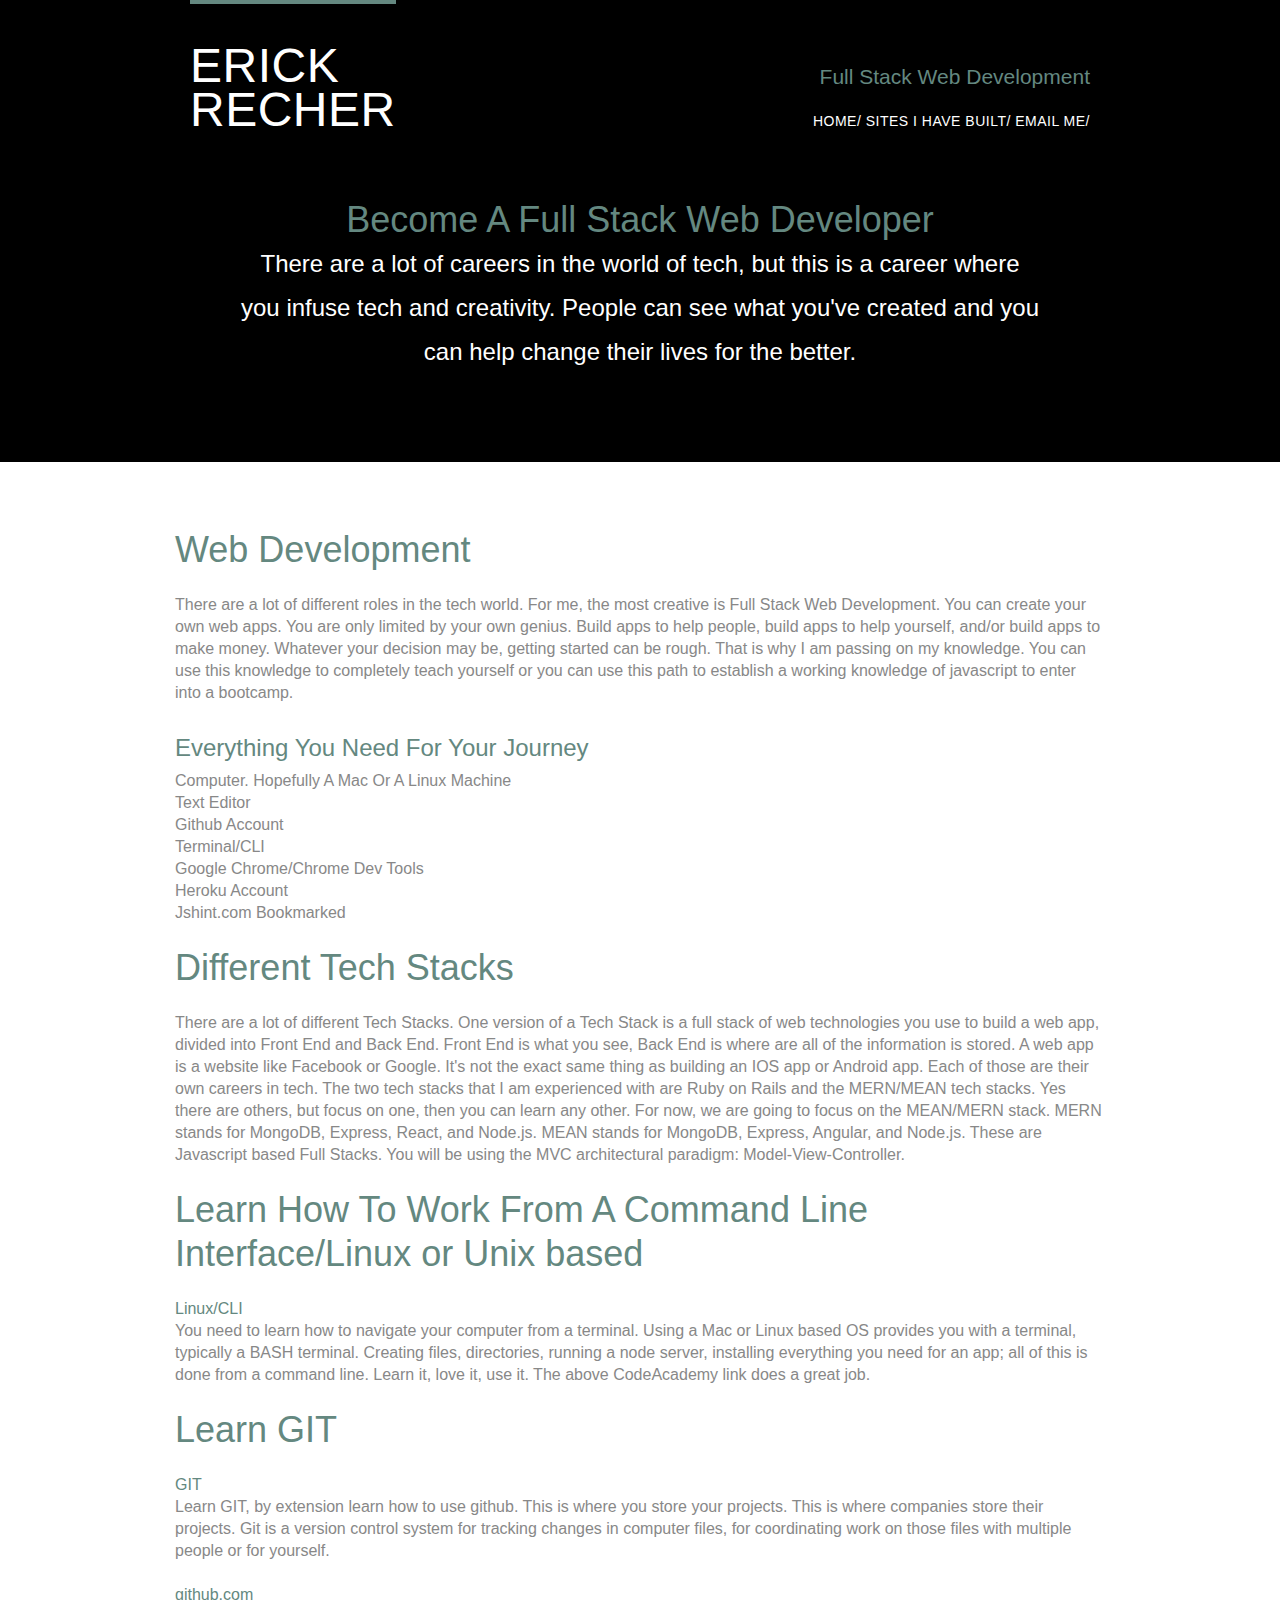
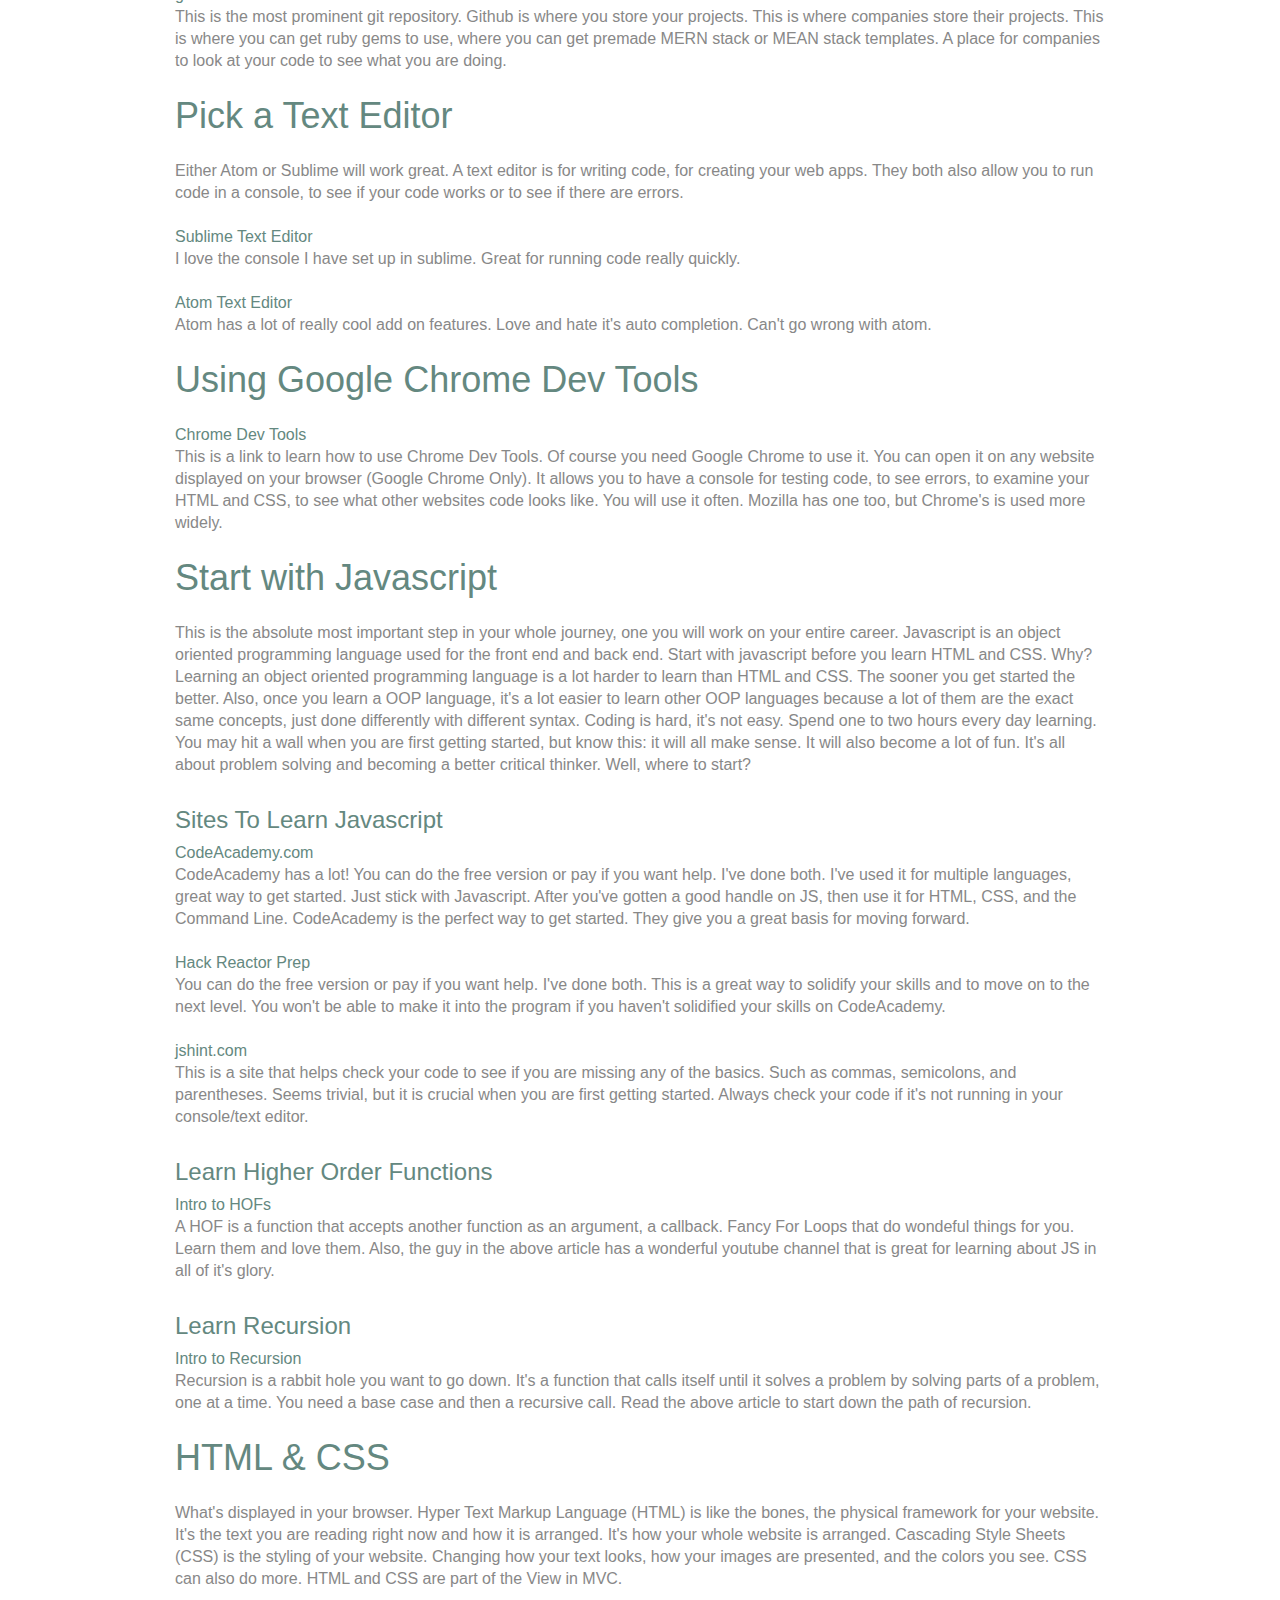
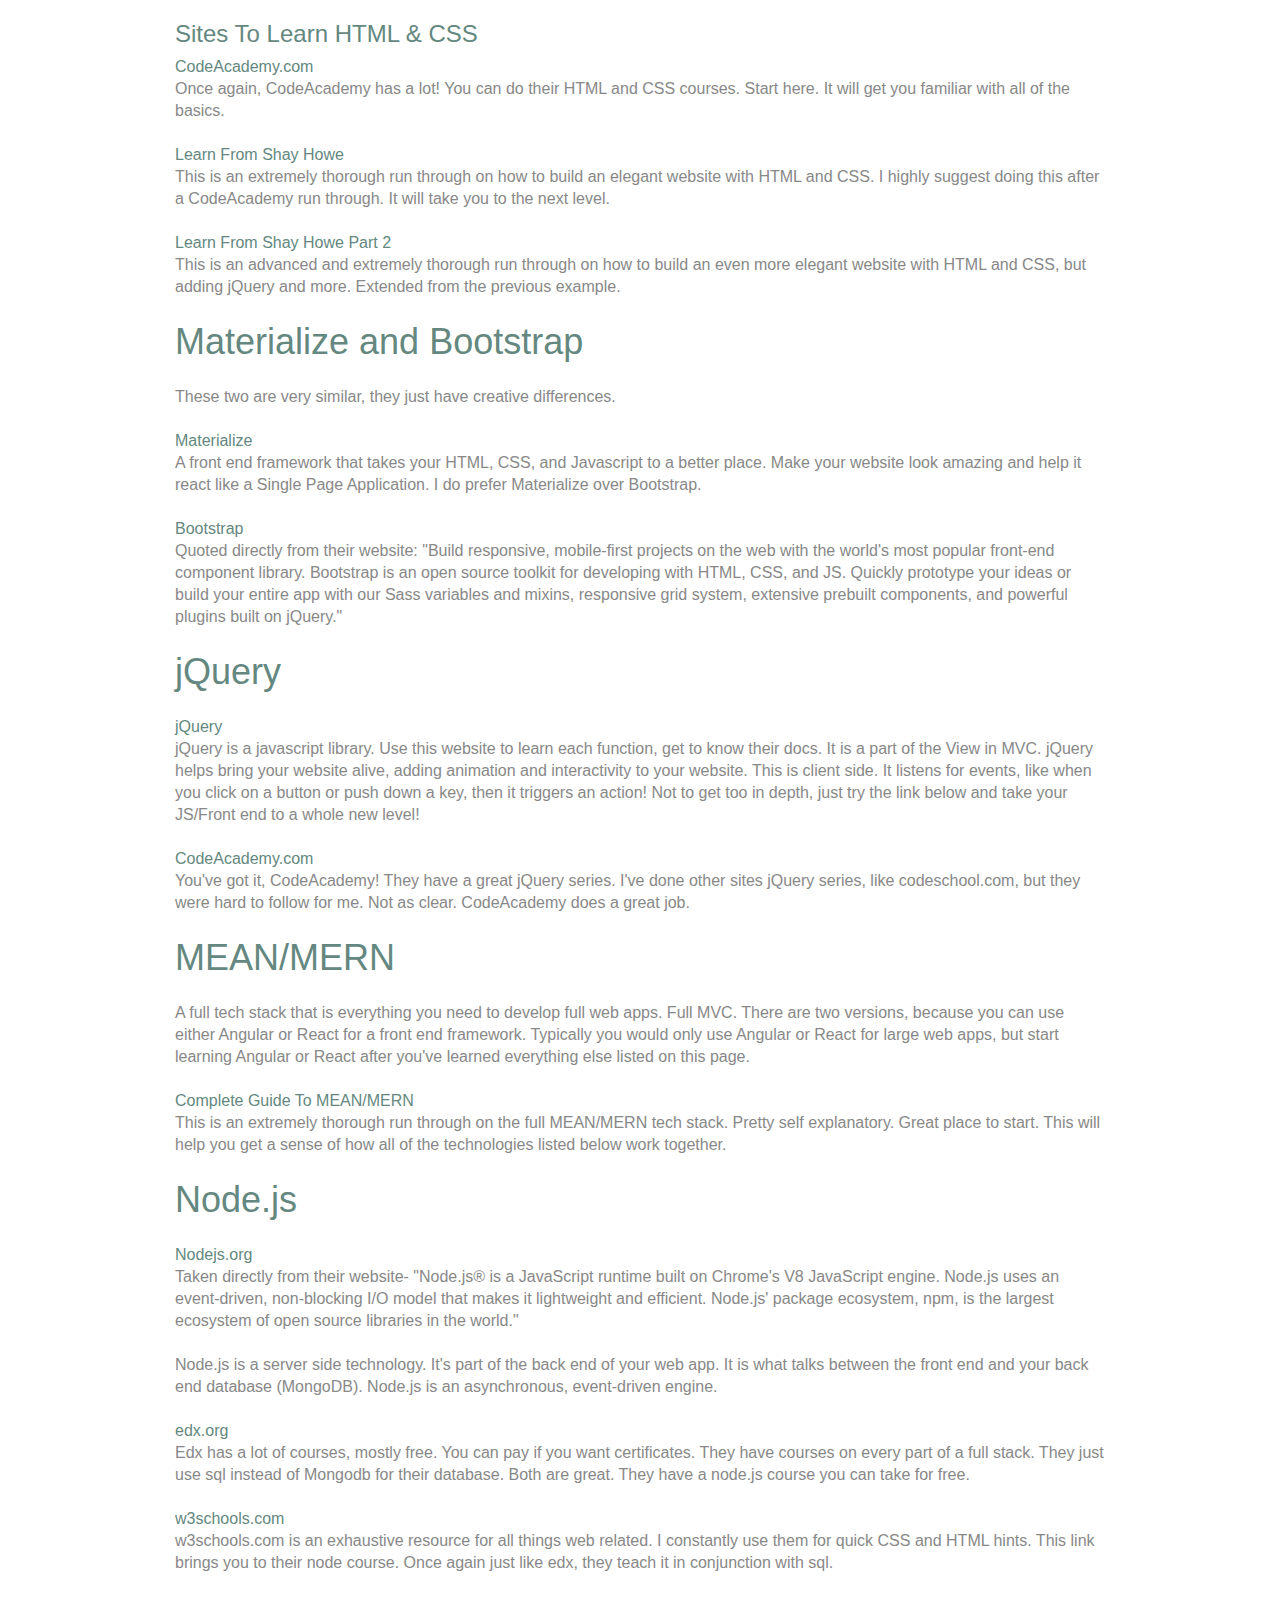
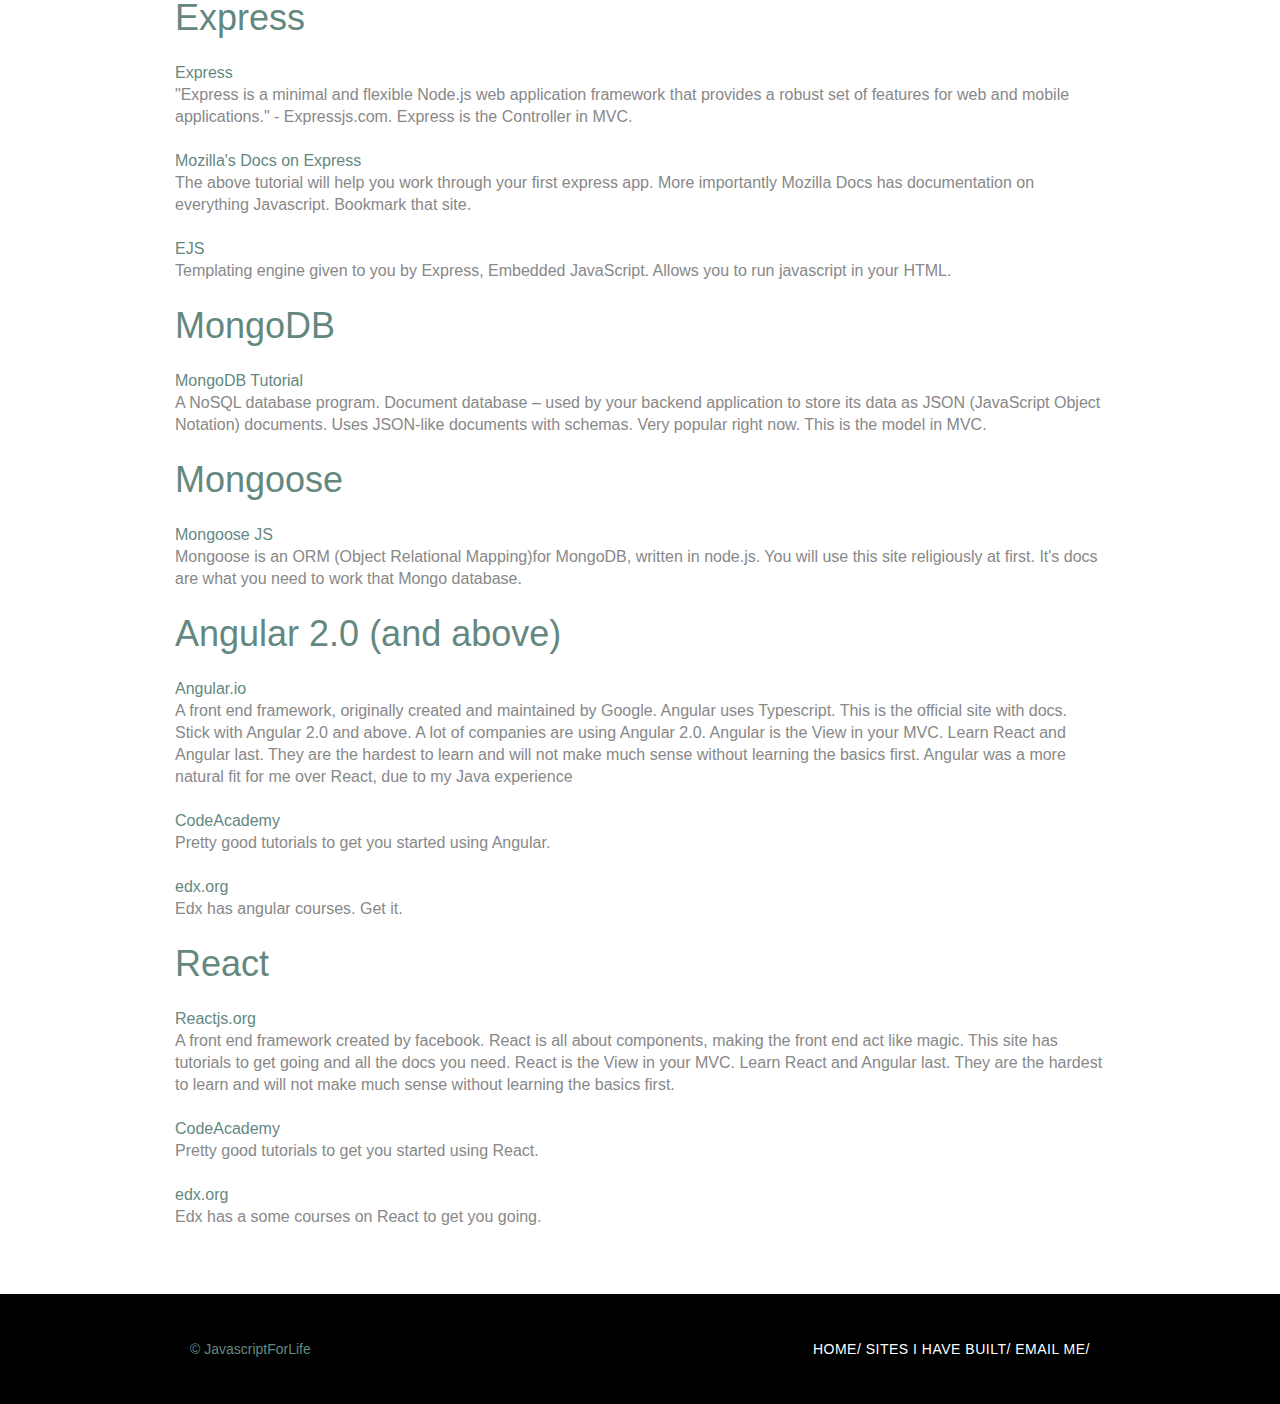
<file: teach.html>
<!DOCTYPE html>
<html>
<head>
  <style>
  @import url('https://fonts.googleapis.com/css?family=Sedgwick+Ave+Display');
  </style>
  <!-- stylesheets -->
  <link rel="stylesheet" href="https://maxcdn.bootstrapcdn.com/bootstrap/3.3.5/css/bootstrap.min.css">
  <link rel="stylesheet" type="text/css" href="vendor/css/normalize.css">
  <link rel="stylesheet" type="text/css" href="assets/css/main.css">
  <!-- vendor scripts -->
  <script src="https://code.jquery.com/jquery-2.2.3.min.js" integrity="sha256-a23g1Nt4dtEYOj7bR+vTu7+T8VP13humZFBJNIYoEJo=" crossorigin="anonymous"></script>
  <script src="https://maxcdn.bootstrapcdn.com/bootstrap/3.3.5/js/bootstrap.min.js"></script>
  <!-- favicon -->
  <link rel="icon" type="image/png" href="assets/imgs/favicon.png">
</head>
<body id="top">

  <header class="primary-header container group">

    <h1 class="logo">
      <a href="index.html">Erick <br> Recher</a>
    </h1>
    <h3 class="tagline">Full Stack Web Development</h3>
    <ul>
      <nav class="nav primary-nav">
        <a href="index.html">Home/</a>
        <a href="sites.html">Sites I have built/</a>
        <a href="mailto:javascriptforlife@gmail.com">Email Me/</a>
      </nav>
    </ul>
  </header>
  <section class="hero container">
    <h2>Become A Full Stack Web Developer</h2>
    <p>There are a lot of careers in the world of tech, but this is a career
    where you infuse tech and creativity. People can see what you've created and
    you can help change their lives for the better.</p>
  </section>

  <section class="row">
      <div class="grid">
        <h1>Web Development</h1>
        <p> There are a lot of different roles in the tech world. For me, the most creative
          is Full Stack Web Development. You can create your own web apps. You are only limited
          by your own genius. Build apps to help people, build apps to help yourself, and/or build
          apps to make money. Whatever your decision may be, getting started can be rough. That is why
          I am passing on my knowledge. You can use this knowledge to completely
          teach yourself or you can use this path to establish a working knowledge of javascript to enter
          into a bootcamp.</p>
          <h2>Everything You Need For Your Journey</h2>
          <ol>
            <li>Computer. Hopefully A Mac Or A Linux Machine</li>
            <li>Text Editor</li>
            <li>Github Account</li>
            <li>Terminal/CLI</li>
            <li>Google Chrome/Chrome Dev Tools</li>
            <li>Heroku Account</li>
            <li>Jshint.com Bookmarked</li>
          </ol> </br>
          <h1> Different Tech Stacks</h1>
          <p> There are a lot of different Tech Stacks. One version of a Tech Stack is a full stack of web technologies
            you use to build a web app, divided into Front End and Back End. Front End is what you see, Back End
            is where are all of the information is stored. A web app is a website like Facebook or Google. It's not the exact
            same thing as building an IOS app or Android app. Each of those are their own careers in tech.
            The two tech stacks that I am experienced with are Ruby on Rails and the MERN/MEAN tech stacks. Yes there are others,
            but focus on one, then you can learn any other. For now, we are going to focus on the MEAN/MERN stack.
            MERN stands for MongoDB, Express, React, and Node.js. MEAN stands for MongoDB, Express, Angular, and Node.js.
            These are Javascript based Full Stacks. You will be using the MVC architectural paradigm: Model-View-Controller.
          </p>
          <!-- <img src="assets/imgs/flow.jpg" class="picTwo" alt="flow"> -->
          <h1>Learn How To Work From A Command Line Interface/Linux or Unix based</h1>
            <a href="https://www.codecademy.com/catalog/language/bash">Linux/CLI</a>
            <p> You need to learn how to navigate your computer from a terminal. Using a Mac or Linux based OS provides
                you with a terminal, typically a BASH terminal. Creating files, directories, running a node server, installing
                everything you need for an app; all of this is done from a command line. Learn it, love it, use it. The above
                CodeAcademy link does a great job.
            </p>
          <h1>Learn GIT</h1>
            <a href="https://www.codecademy.com/catalog/language/bash">GIT</a>
              <p> Learn GIT, by extension learn how to use github. This is where you store your projects. This is where companies
                store their projects. Git is a version control system for tracking changes in computer files, for coordinating work
                on those files with multiple people or for yourself.
              </p>
            <a href="https://github.com/">github.com</a>
              <p> This is the most prominent git repository. Github is where you store your projects. This is where
                companies store their projects. This is where you can get ruby gems to use, where you can get premade
                MERN stack or MEAN stack templates. A place for companies to look at your code to see what you are doing.
              </p>
          <h1>Pick a Text Editor</h1>
            <p>Either Atom or Sublime will work great. A text editor is for writing code, for creating your web apps. They both also
            allow you to run code in a console, to see if your code works or to see if there are errors.</p>
            <a href="https://www.sublimetext.com/">Sublime Text Editor</a>
              <p> I love the console I have set up in sublime. Great for running code really quickly.
              </p>
            <a href="https://atom.io/">Atom Text Editor</a>
              <p> Atom has a lot of really cool add on features. Love and hate it's auto completion.
                Can't go wrong with atom.
              </p>
          <h1>Using Google Chrome Dev Tools</h1>
            <a href="https://developer.chrome.com/devtools">Chrome Dev Tools</a>
              <p>This is a link to learn how to use Chrome Dev Tools. Of course you need Google Chrome to use it.
                 You can open it on any website displayed on your
                 browser (Google Chrome Only). It allows you to have a console for testing code, to see errors, to examine
                 your HTML and CSS, to see what other websites code looks like. You will use it often. Mozilla has one too, but Chrome's
                 is used more widely.
              </p>
          <h1>Start with Javascript</h1>
            <p> This is the absolute most important step in your whole journey, one you will work on your entire career.
              Javascript is an object oriented programming language used for the front end and back end.
              Start with javascript before you learn HTML and CSS. Why?
              Learning an object oriented programming language is a lot harder to learn than HTML and CSS. The sooner you get started the better. Also,
              once you learn a OOP language, it's a lot easier to learn other OOP languages because a lot of them are the exact
              same concepts, just done differently with different syntax. Coding is hard, it's not easy. Spend one to two hours every day learning.
              You may hit a wall when you are first getting started, but know this: it will all make sense. It will also become
              a lot of fun. It's all about problem solving and becoming a better critical thinker. Well, where to start?
            </p>
          <h2>Sites To Learn Javascript</h2>
              <a href="https://www.codecademy.com/">CodeAcademy.com</a>
                <p>CodeAcademy has a lot! You can do the free version or pay if you want help. I've done both.
                  I've used it for multiple languages, great way to get started. Just stick with Javascript.
                  After you've gotten a good handle on JS, then use it for HTML, CSS, and the Command Line. CodeAcademy is
                  the perfect way to get started. They give you a great basis for moving forward.
                </p>
              <a href="https://www.hackreactor.com/prep-programs?utm_source=googlesearchnetwork&utm_medium=cpc&utm_campaign=P_Search_Brand_Prep">Hack Reactor Prep</a>
                <p>You can do the free version or pay if you want help. I've done both.
                  This is a great way to solidify your skills and to move on to the next level. You won't be able
                  to make it into the program if you haven't solidified your skills on CodeAcademy.
                </p>
              <a href="http://jshint.com/">jshint.com</a>
                <p>This is a site that helps check your code to see if you are missing any of the basics. Such as
                  commas, semicolons, and parentheses. Seems trivial, but it is crucial when you are first getting
                  started. Always check your code if it's not running in your console/text editor.
                </p>
          <h2>Learn Higher Order Functions</h2>
            <a href="https://medium.com/humans-create-software/a-dirt-simple-introduction-to-higher-order-functions-in-javascript-b33bf9e19056">Intro to HOFs</a>
            <p> A HOF is a function that accepts another function as an argument, a callback. Fancy For Loops that do wondeful
              things for you. Learn them and love them. Also, the guy in the above article has a wonderful youtube
              channel that is great for learning about JS in all of it's glory.
            </p>
          <h2>Learn Recursion</h2>
            <a href="https://www.cs.umd.edu/class/fall2002/cmsc214/Tutorial/recursion.html">Intro to Recursion</a>
            <p> Recursion is a rabbit hole you want to go down. It's a function that calls itself until it solves
              a problem by solving parts of a problem, one at a time. You need a base case and then a recursive call.
              Read the above article to start down the path of recursion.
            </p>
      <h1>HTML & CSS</h1>
         <p>What's displayed in your browser. Hyper Text Markup Language (HTML) is like the bones,
           the physical framework for your website. It's the
           text you are reading right now and how it is arranged. It's how your whole website is arranged.
           Cascading Style Sheets (CSS) is the styling of your website. Changing how your text looks,
           how your images are presented, and the colors you see. CSS can also do more. HTML and CSS are part of the
           View in MVC.
         </p>
      <h2>Sites To Learn HTML & CSS</h2>
          <a href="https://www.codecademy.com/">CodeAcademy.com</a>
            <p>Once again, CodeAcademy has a lot! You can do their HTML and CSS courses. Start here. It will get you
               familiar with all of the basics.
            </p>
          <a href="https://learn.shayhowe.com/html-css/building-your-first-web-page/">Learn From Shay Howe</a>
            <p>This is an extremely thorough run through on how to build an elegant website with HTML and
               CSS. I highly suggest doing this after a CodeAcademy run through. It will take you to the next
               level.
            </p>
          <a href="https://learn.shayhowe.com/advanced-html-css/">Learn From Shay Howe Part 2</a>
            <p>This is an advanced and extremely thorough run through on how to build an even more elegant website with HTML and
               CSS, but adding jQuery and more. Extended from the previous example.
            </p>
      <h1>Materialize and Bootstrap</h1>
        <p>These two are very similar, they just have creative differences.</p>
          <a href="http://materializecss.com/">Materialize</a>
            <p> A front end framework that takes your HTML, CSS, and Javascript to a better place. Make your website
              look amazing and help it react like a Single Page Application. I do prefer Materialize over Bootstrap.
            </p>
          <a href="http://getbootstrap.com/">Bootstrap</a>
            <p>Quoted directly from their website: "Build responsive, mobile-first projects on the web with the world's
               most popular front-end component library.
               Bootstrap is an open source toolkit for developing with HTML, CSS, and JS. Quickly prototype
               your ideas or build your entire app with our Sass variables and mixins,
               responsive grid system, extensive prebuilt components, and powerful plugins built on jQuery."
            </p>
      <h1>jQuery</h1>
        <a href="https://jquery.com/">jQuery</a>
        <p>jQuery is a javascript library. Use this website to learn each function, get to know their docs.
           It is a part of the View in MVC. jQuery helps bring your website alive,
           adding animation and interactivity to your website. This is client side.
           It listens for events, like when you click on a button or push down a key, then it triggers
           an action! Not to get too in depth, just try the link below and take your JS/Front end to a whole new level!
        </p>
        <a href="https://www.codecademy.com/">CodeAcademy.com</a>
          <p>You've got it, CodeAcademy! They have a great jQuery series. I've done other sites jQuery series, like
             codeschool.com, but they were hard to follow for me. Not as clear. CodeAcademy does a great job.
          </p>
      <h1>MEAN/MERN</h1>
        <p>A full tech stack that is everything you need to develop full web apps. Full MVC. There are two versions, because you
          can use either Angular or React for a front end framework. Typically you would only use Angular or React for
          large web apps, but start learning Angular or React after you've learned everything else listed on this page.
        </p>
        <a href="http://info-mongodb-com.s3.amazonaws.com/_com_assets/collateral/modern_app_stack_ebook_rgb.pdf">Complete Guide To MEAN/MERN</a>
          <p>This is an extremely thorough run through on the full MEAN/MERN tech stack. Pretty self explanatory.
             Great place to start. This will help you get a sense of how all of the technologies listed below work together.
          </p>
      <h1>Node.js</h1>
        <a href="https://nodejs.org/en/">Nodejs.org</a>
          <p>Taken directly from their website- "Node.js® is a JavaScript runtime built on Chrome's V8 JavaScript engine. Node.js uses an event-driven,
            non-blocking I/O model that makes it lightweight and efficient. Node.js' package ecosystem, npm, is the
            largest ecosystem of open source libraries in the world."
          </p>
          <p>Node.js is a server side technology. It's part of the back end of your web app. It is what talks between
            the front end and your back end database (MongoDB). Node.js is an asynchronous, event-driven engine.
          </p>
        <a href="https://courses.edx.org">edx.org</a>
          <p>Edx has a lot of courses, mostly free. You can pay if you want certificates. They have courses on
            every part of a full stack. They just use sql instead of Mongodb for their database. Both are great.
            They have a node.js course you can take for free.
          </p>
        <a href="https://www.w3schools.com/nodejs/nodejs_intro.asp">w3schools.com</a>
          <p> w3schools.com is an exhaustive resource for all things web related. I constantly use them for quick CSS and
            HTML hints. This link brings you to their node course. Once again just like edx, they teach it in
            conjunction with sql.
          </p>
      <h1>Express</h1>
        <a href="https://expressjs.com/">Express</a>
          <p>"Express is a minimal and flexible Node.js web application framework that provides a robust
             set of features for web and mobile applications." - Expressjs.com. Express is the Controller
             in MVC.
          </p>
        <a href="https://developer.mozilla.org/en-US/docs/Learn/Server-side/Express_Nodejs">Mozilla's Docs on Express</a>
          <p> The above tutorial will help you work through your first express app.
              More importantly Mozilla Docs has documentation on everything Javascript. Bookmark that site.
          </p>
        <a href="https://www.npmjs.com/package/ejs">EJS</a>
          <p> Templating engine given to you by Express, Embedded JavaScript. Allows you to run javascript in your HTML.
          </p>
      <h1>MongoDB</h1>
        <a href="https://docs.mongodb.com/manual/tutorial/">MongoDB Tutorial</a>
          <p>A NoSQL database program. Document database – used by your backend application to store its data as JSON
            (JavaScript Object Notation) documents. Uses JSON-like documents with schemas.
            Very popular right now. This is the model in MVC.</p>
      <h1>Mongoose</h1>
        <a href="http://mongoosejs.com/">Mongoose JS</a>
          <p> Mongoose is an ORM (Object Relational Mapping)for MongoDB, written in node.js. You will use this site religiously at first. It's docs are what you need to work that
            Mongo database.
          </p>
      <h1>Angular 2.0 (and above)</h1>
        <a href="https://angular.io/">Angular.io</a>
          <p> A front end framework, originally created and maintained by Google. Angular uses Typescript. This is the official site with docs.
              Stick with Angular 2.0 and above. A lot of companies are using Angular 2.0. Angular is the View in your MVC.
              Learn React and Angular last. They are the hardest to learn and will not make much sense without learning
              the basics first. Angular was a more natural fit for me over React, due to my Java experience
          </p>
        <a href="https://www.codecademy.com/learn/learn-angularjs">CodeAcademy</a>
          <p> Pretty good tutorials to get you started using Angular.
          </p>
        <a href="https://courses.edx.org">edx.org</a>
          <p>Edx has angular courses. Get it.
          </p>
      <h1>React</h1>
        <a href="https://reactjs.org/">Reactjs.org</a>
          <p> A front end framework created by facebook. React is all about components, making the front end act like magic.
            This site has tutorials to get going and all the docs you need. React is the View in your MVC. Learn React and
            Angular last. They are the hardest to learn and will not make much sense without learning the basics first.
          </p>
        <a href="https://www.codecademy.com/learn/react-101">CodeAcademy</a>
          <p> Pretty good tutorials to get you started using React.
          </p>
        <a href="https://courses.edx.org">edx.org</a>
          <p>Edx has a some courses on React to get you going.
          </p>
      </div>
      <!-- <h1 class="work">This Page Is A Work In Progress</h1> -->
    </section>
    <footer class="primary-footer container group">
      <small>&copy; JavascriptForLife</small>
      <nav class="nav primary-nav">
        <a href="index.html">Home/ </a>
        <a href="sites.html">Sites I have built/ </a>
        <a href="mailto:javascriptforlife@gmail.com"> Email Me/</a>
      </nav>
    </footer>
</body>
</html>
</file>
<file: assets/css/main.css>
/* http://meyerweb.com/eric/tools/css/reset/
   v2.0 | 20110126
   License: none (public domain)
*/

html, body, div, span, applet, object, iframe,
h1, h2, h3, h4, h5, h6, p, blockquote, pre,
a, abbr, acronym, address, big, cite, code,
del, dfn, em, img, ins, kbd, q, s, samp,
small, strike, strong, sub, sup, tt, var,
b, u, i, center,
dl, dt, dd, ol, ul, li,
fieldset, form, label, legend,
table, caption, tbody, tfoot, thead, tr, th, td,
article, aside, canvas, details, embed,
figure, figcaption, footer, header, hgroup,
menu, nav, output, ruby, section, summary,
time, mark, audio, video {
  margin: 0;
  padding: 0;
  border: 0;
  font-size: 100%;
  font: inherit;
  vertical-align: baseline;
}
/* HTML5 display-role reset for older browsers */
article, aside, details, figcaption, figure,
footer, header, hgroup, menu, nav, section {
  display: block;
}
body {
  line-height: 1;
}
ol, ul {
  list-style: none;
}
blockquote, q {
  quotes: none;
}
blockquote:before, blockquote:after,
q:before, q:after {
  content: '';
  content: none;
}
table {
  border-collapse: collapse;
  border-spacing: 0;
}

/*
  ========================================
  Custom styles
  ========================================
*/

body {
  background: black;
  color: #888;
  font: 300 16px/22px "Lato", "Open Sans", "Helvetica Neue", Helvetica, Arial, sans-serif;
}

/*
  ========================================
  Grid
  ========================================
*/

*,
*:before,
*:after {
  -webkit-box-sizing: border-box;
     -moz-box-sizing: border-box;
          box-sizing: border-box;
}
.container,
.grid {
  margin: 0 auto;
  width: 960px;
}
.container {
  padding-left: 30px;
  padding-right: 30px;
}
.grid,
.col-1-3,
.col-2-3,
.col-1-1 {
  padding-left: 15px;
  padding-right: 15px;
}
.col-1-3,
.col-2-3,
.col-1-1  {
  display: inline-block;
  vertical-align: top;
}
.col-1-3 {
  width: 33.33%;
}
.col-2-3 {
  width: 66.66%;
}
.col-1-1 {
  width: 50%;
}

/*
  ========================================
  Clearfix
  ========================================
*/

.group:before,
.group:after {
  content: "";
  display: table;
}
.group:after {
  clear: both;
}
.group {
  clear: both;
  *zoom: 1;
}

/*
  ========================================
  Rows
  ========================================
*/

.row,
.row-alt {
  min-width: 960px;
}
.row {
  background: #fff;
  padding: 66px 0 44px 0;
}
.row-alt {
  background: #cbe2c1;
  background: -webkit-linear-gradient(to right, #a1d3b0, #f6f1d3);
  background:    -moz-linear-gradient(to right, #a1d3b0, #f6f1d3);
  background:         linear-gradient(to right, #a1d3b0, #f6f1d3);
  padding: 44px 0 22px 0;
}

/*
  ========================================
  Typography
  ========================================
*/

h1, h2, h3, h4 {
  color: #648880;
}
h1, h3, h4, h5, p {
  margin-bottom: 22px;
}
h1 {
  font-size: 36px;
  line-height: 44px;
}
h2 {
  font-size: 24px;
  line-height: 44px;
}
h3 {
  font-size: 21px;
}
h4 {
  font-size: 18px;
}
h5 {
  color: #a9b2b9;
  font-size: 14px;
  font-weight: 400;
  text-transform: uppercase;
}
strong {
  font-weight: 400;
}
cite,
em {
  font-style: italic;
}

/*
  ========================================
  Links
  ========================================
*/

a {
  color: #648880;
  text-decoration: none;
}
a:hover {
  color: #a9b2b9;
}
p a {
  border-bottom: 1px solid #dfe2e5;
}
.primary-header a,
.primary-footer a {
  color: #fff;
}
.primary-header a:hover,
.primary-footer a:hover {
  color: #648880;
}

/*
  ========================================
  Buttons
  ========================================
*/
.btn {
  border-radius: 5px;
  color: #fff;
  cursor: pointer;
  display: inline-block;
  font-weight: 400;
  letter-spacing: .5px;
  margin: 0;
  text-transform: uppercase;
}
.btn-alt {
  border: 1px solid #fff;
  padding: 10px 30px;
}
.btn-alt:hover {
  background: #fff;
  color: #648880;
}
.btn-default {
  border: 0;
  background: #648880;
  padding: 11px 30px;
  font-size: 14px;
}
.btn-default:hover {
  background: #77a198;
}

/*
  ========================================
  Primary header
  ========================================
*/

.logo {
  border-top: 4px solid #648880;
  float: left;
  font-size: 48px;
  font-weight: 100;
  letter-spacing: .5px;
  line-height: 44px;
  padding: 40px 0 22px 0;
  text-transform: uppercase;
}
.tagline {
  margin: 66px 0 22px 0;
  text-align: right;
}
.primary-nav {
  font-size: 14px;
  font-weight: 400;
  letter-spacing: .5px;
  text-transform: uppercase;
}

/*
  ========================================
  Primary footer
  ========================================
*/

.primary-footer {
  color: #648880;
  font-size: 14px;
  padding-bottom: 44px;
  padding-top: 44px;
}
.primary-footer small {
  float: left;
  font-weight: 400;
}

.nav {
  text-align: right;
}
.nav li {
  display: inline-block;
  margin: 0 10px;
  vertical-align: top;
}
.nav li:last-child {
  margin-right: 0;
}

.hero {
  color: #fff;
  line-height: 44px;
  padding: 22px 80px 66px 80px;
  text-align: center;
}
.hero h2 {
  font-size: 36px;
}
.hero p {
  font-size: 24px;
  font-weight: 100;
}
.teaser a:hover h3 {
  color: #a9b2b9;
}
.teaser img {
  border-radius: 5px;
  display: block;
  margin-bottom: 22px;
  max-width: 100%
}

/*
  ========================================
  Form
  ========================================
*/
form {
  margin-bottom: 22px;
}
input,
select,
textarea {
  font: 300 16px/22px "Lato", "Open Sans", "Helvetica Neue", Helvetica, Arial, sans-serif;
}
/*
  ========================================
  Extras
  ========================================
*/
.pic {
  border-radius: 50px;
  border: white 1px solid;
  height: 250px;
  width: 250px;
  margin-left: 36.5%;
  margin-bottom: 20px;
}
.work {
  margin: 0 auto;
  width: 500px;
  color: black;
}
.picTwo {
  border-radius: 50px;
  border: white 1px solid;
  height: 400px;
  width: 920px;
  margin-bottom: 20px;
}
</file>
